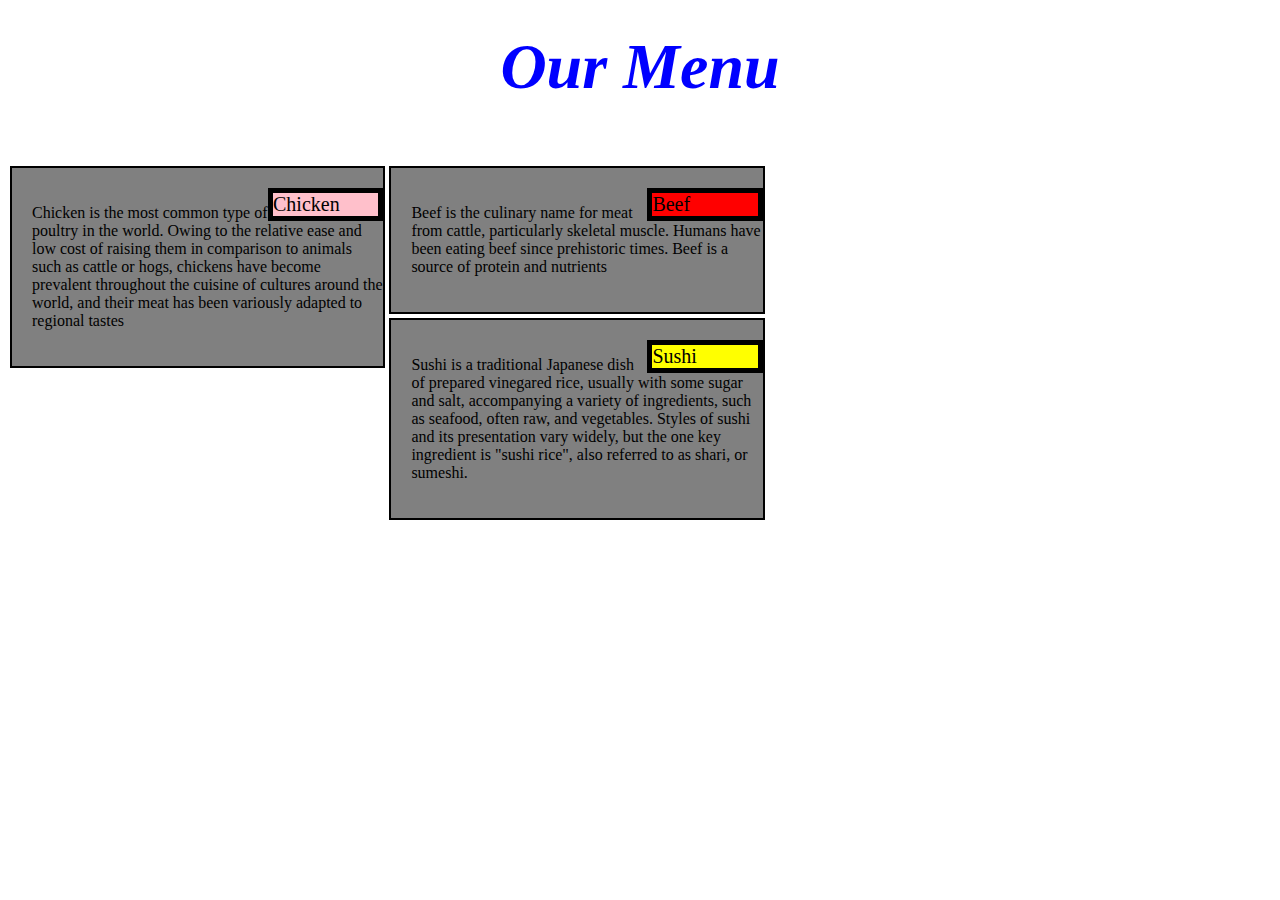
<file: module2-solution/index.html>
<!DOCTYPE html>
<html>
<head>
	<link rel="stylesheet" href="css/css.css">
	<title>Assignment solution for module 2</title>
	<meta name="viewport" content="width=device-width, initial-scale=1">
</head>
<body>
	<h1>Our Menu</h1>
	<div class="row">
		<div class="col-lg-4 col-md-6 col-sm-12">
			<span class="title t1">Chicken</span>
			<p>Chicken is the most common type of poultry in the world. Owing to the relative ease and low cost of raising them in comparison to animals such as cattle or hogs, chickens have become prevalent throughout the cuisine of cultures around the world, and their meat has been variously adapted to regional tastes</p>
		</div>
		<div class="col-lg-4 col-md-6 col-sm-12">
			<span class="title t2">
				Beef
			</span>
			<p>Beef is the culinary name for meat from cattle, particularly skeletal muscle. Humans have been eating beef since prehistoric times. Beef is a source of protein and nutrients</p>
		</div>
		<div class="col-lg-4 col-md-12 col-sm-12">
			<span class="title t3">
				Sushi
			</span>
			<p>Sushi is a traditional Japanese dish of prepared vinegared rice, usually with some sugar and salt, accompanying a variety of ingredients, such as seafood, often raw, and vegetables. Styles of sushi and its presentation vary widely, but the one key ingredient is "sushi rice", also referred to as shari, or sumeshi.</p>
		</div>
	</div>
</body>
</html>
</file>
<file: module2-solution/css/css.css>
<style>
p {
  border: 1px solid black;
  background-color: #A52A2A;
  box-sizing: border-box;
  width:80%;

}

.t2{
  background-color: red;
}
.t1{
  background-color: pink;
}
.t3{
  background-color: yellow;
}
h1{
  text-align: center;
  margin:30px;
  margin-bottom: 60px;
  font-size: 400%;
  font-style: italic;
  color:blue;
}
.row {
  width: 90%;
}
@media (min-width: 992px) {
  .col-lg-1, .col-lg-2, .col-lg-3, .col-lg-4, .col-lg-5, .col-lg-6, .col-lg-7, .col-lg-8, .col-lg-9, .col-lg-10, .col-lg-11, .col-lg-12{
    float:left;
    border:2px solid black;
    background-color: gray;
    padding-top:20px;
    padding-left: 20px;
    padding-bottom: 20px;
    margin:2px;
    box-sizing: border-box;
  }
  .col-lg-1 {
    width: 8.33%;
  }
  .col-lg-2 {
    width: 16.66%;
  }
  .col-lg-3 {
    width: 25%;
  }
  .col-lg-4 {
    width: 33%;
  }
  .col-lg-5 {
    width: 41.66%;
  }
  .col-lg-6 {
    width: 50%;
  }
  .col-lg-7 {
    width: 58.33%;
  }
  .col-lg-8 {
    width: 66.66%;
  }
  .col-lg-9 {
    width: 74.99%;
  }
  .col-lg-10 {
    width: 83.33%;
  }
  .col-lg-11 {
    width: 91.66%;
  }
  .col-lg-12 {
    width: 100%;
  }
}
@media (min-width: 768px) and (max-width: 991px) {
  .col-md-1, .col-md-2, .col-md-3, .col-md-4, .col-md-5, .col-md-6, .col-md-7, .col-md-8, .col-md-9, .col-md-10, .col-md-11, .col-md-12{
    float:left;
    border:5px solid black;
    background-color: gray;
    margin:20px;
    padding:20px;
    box-sizing: border-box;
  }
  .col-md-1 {
    width: 8.33%;
  }
  .col-md-2 {
    width: 16.66%;
  }
  .col-md-3 {
    width: 25%;
  }
  .col-md-4 {
    width: 33.33%;
  }
  .col-md-5 {
    width: 41.66%;
  }
  .col-md-6 {
    width: 50%;
  }
  .col-md-7 {
    width: 58.33%;
  }
  .col-md-8 {
    width: 66.66%;
  }
  .col-md-9 {
    width: 74.99%;
  }
  .col-md-10 {
    width: 83.33%;
  }
  .col-md-11 {
    width: 91.66%;
  }
  .col-md-12 {
    width: 100%;
  }
}
@media (max-width: 767px) {
  .col-sm-1, .col-sm-2, .col-sm-3, .col-sm-4, .col-sm-5, .col-sm-6, .col-sm-7, .col-sm-8, .col-sm-9, .col-sm-10, .col-sm-11, .col-sm-12{
    float:left;
    border:5px solid black;
    background-color: gray;
    margin:20px;
    padding-top:20px;
    padding-left: 20px;
    padding-bottom: 20px;
    box-sizing: border-box;
  }
  .col-sm-1 {
    width: 8.33%;
  }
  .col-sm-2 {
    width: 16.66%;
  }
  .col-sm-3 {
    width: 25%;
  }
  .col-sm-4 {
    width: 33.33%;
  }
  .col-sm-5 {
    width: 41.66%;
  }
  .col-sm-6 {
    width: 50%;
  }
  .col-sm-7 {
    width: 58.33%;
  }
  .col-sm-8 {
    width: 66.66%;
  }
  .col-sm-9 {
    width: 74.99%;
  }
  .col-sm-10 {
    width: 83.33%;
  }
  .col-sm-11 {
    width: 91.66%;
  }
  .col-sm-12 {
    width: 100%;
  }
}
span.title{
  position:relative;
  width:30%;
  font-size: 125%;
  
  float:right;
  border:5px solid black;
}

div.row{
  box-sizing: border-box;
}
</style>
</file>
